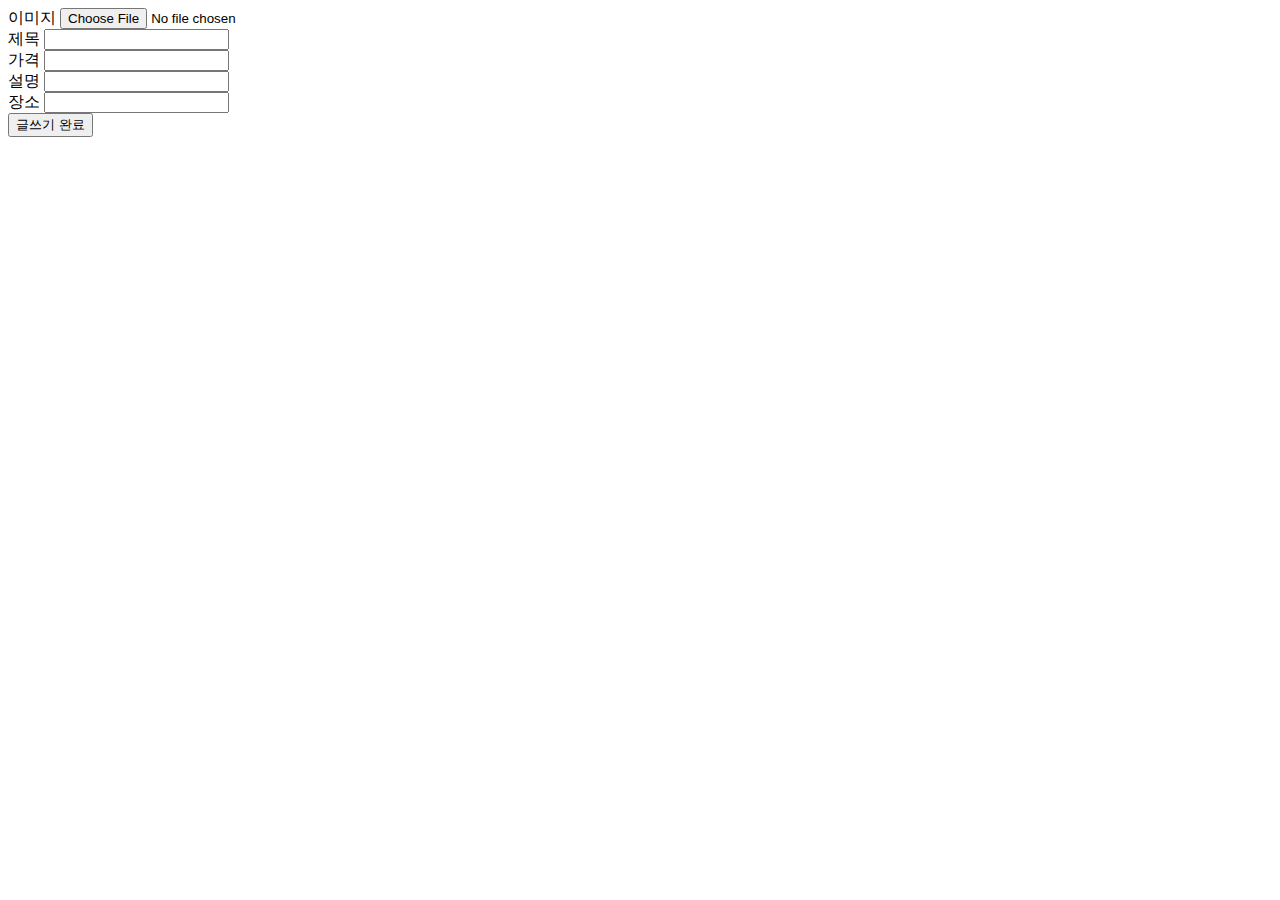
<file: frontend/write.html>
<!DOCTYPE html>
<html lang="en">
  <head>
    <meta charset="UTF-8" />
    <meta name="viewport" content="width=device-width, initial-scale=1.0" />
    <title>글쓰기 페이지입니다.</title>
  </head>

  <body>
    <form id="write-form">
      <div>
        <label for="image">이미지</label>
        <input type="file" id="image" name="image" />
      </div>
      <div>
        <label for="title">제목</label>
        <input type="text" id="title" name="title" />
      </div>
      <div>
        <label for="price">가격</label>
        <input type="number" id="price" name="price" />
      </div>
      <div>
        <label for="description">설명</label>
        <input type="text" id="description" name="description" />
      </div>
      <div>
        <label for="place">장소</label>
        <input type="text" id="place" name="place" />
      </div>
      <div>
        <button type="submit">글쓰기 완료</button>
      </div>
    </form>
    <script src="write.js"></script>
  </body>
</html>
</file>
